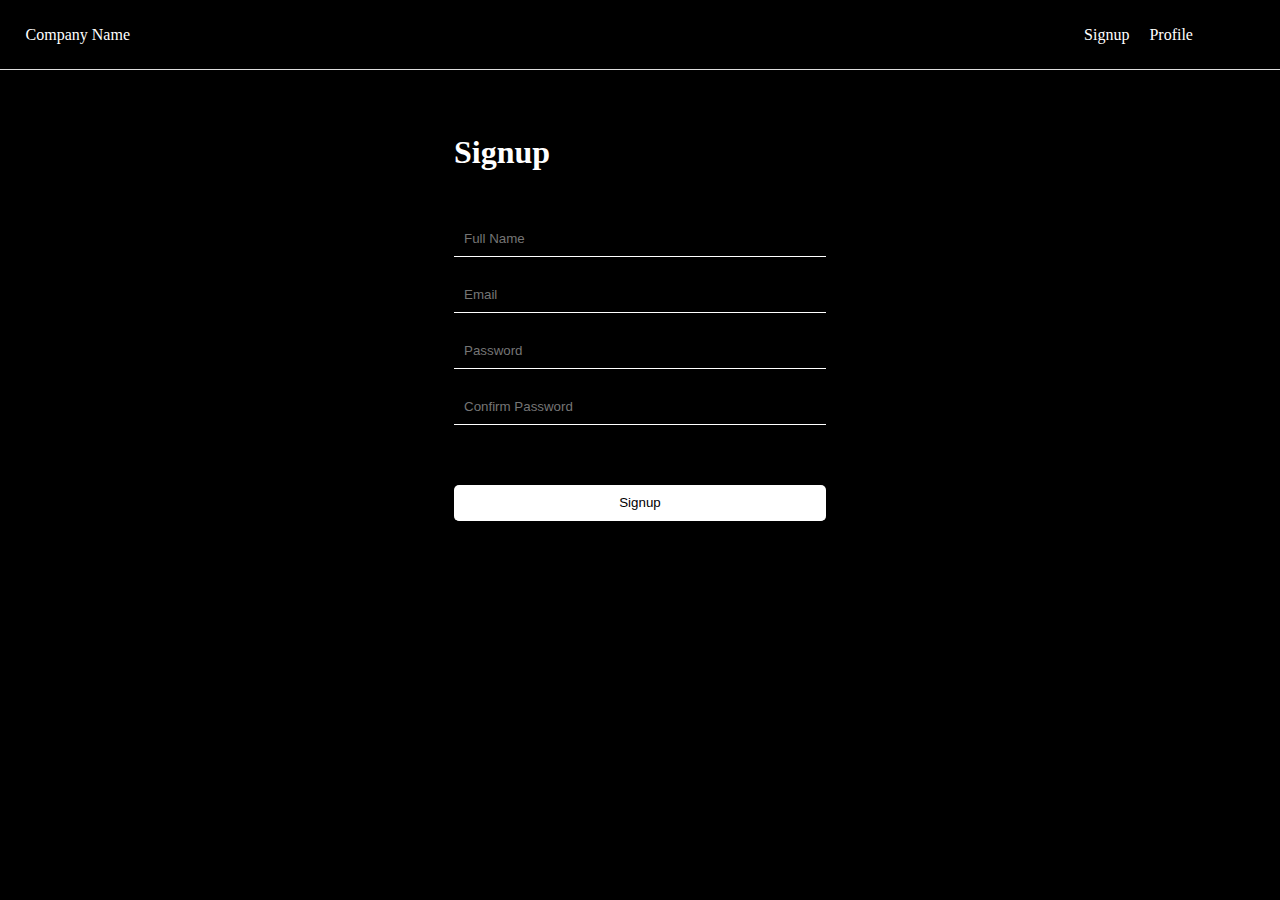
<file: index.html>
<!DOCTYPE html>
<html lang="en">
<head>
    <meta charset="UTF-8">
    <meta http-equiv="X-UA-Compatible" content="IE=edge">
    <meta name="viewport" content="width=device-width, initial-scale=1.0">
    <title>SignUP Page</title>
    <link rel="stylesheet" href="style.css">
</head>
<body>
    <nav>
        <div id="Logo">Company Name</div>
        <div id="menu">
            <a href="index.html">Signup</a>
            <a href="/profile.html">Profile</a>
        </div>
    </nav>
    <form action="">
        <h1>Signup</h1>
        <input type="text" name="Fname" id="Fname" placeholder="Full Name" >
        <input type="email" name="Email" id="Email" placeholder="Email" >
        <input type="password" name="pwd" id="pwd" placeholder="Password" >
        <input type="password" name="confirmpwd" id="confirmpwd" placeholder="Confirm Password" >
        <p class="error"></p>
        <p class="success"></p>
        <button type="submit">Signup</button>
    </form>
    <script src="script.js"></script>
</body>
</html>
</file>
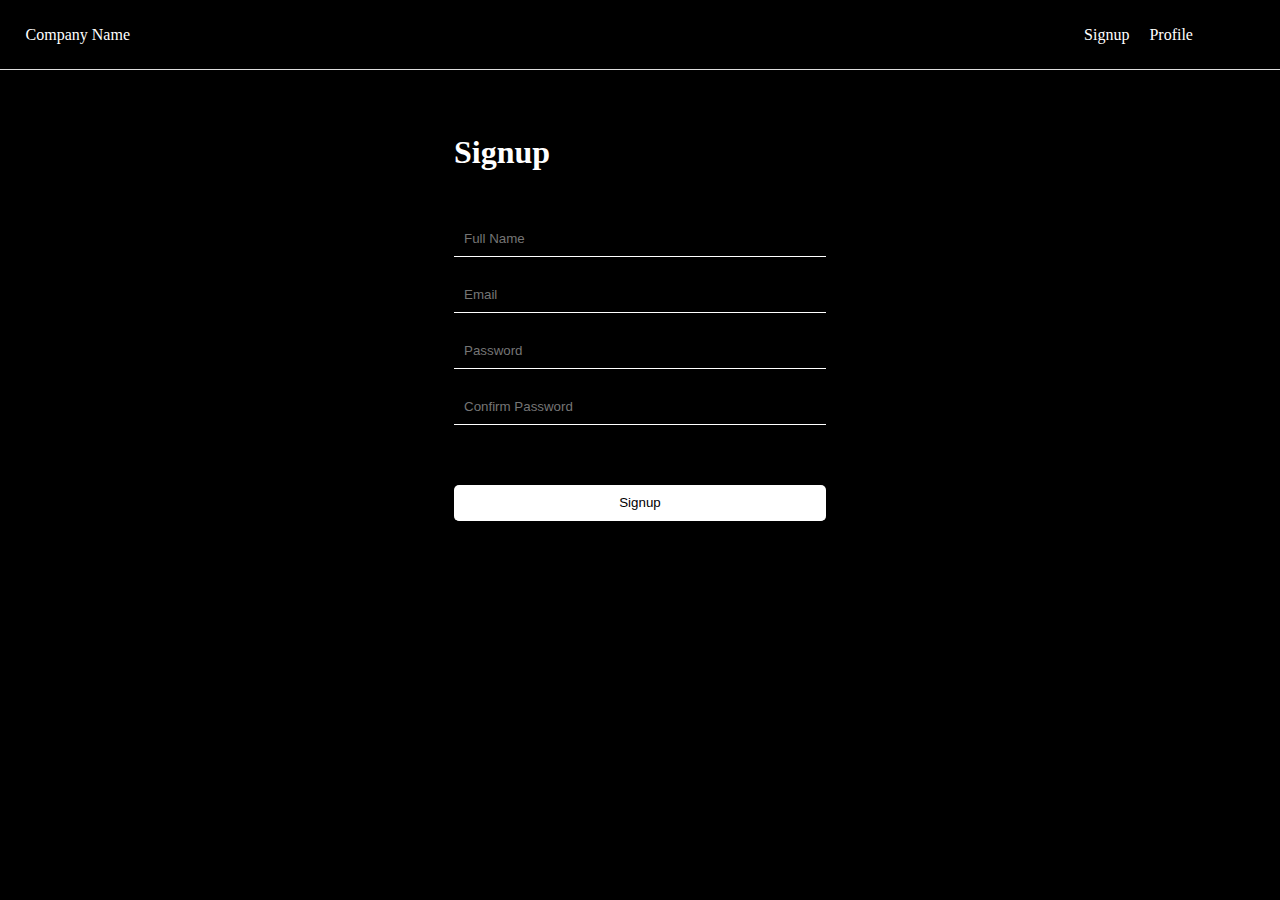
<file: profile.html>
<!DOCTYPE html>
<html lang="en">
<head>
    <meta charset="UTF-8">
    <meta http-equiv="X-UA-Compatible" content="IE=edge">
    <meta name="viewport" content="width=device-width, initial-scale=1.0">
    <title>Profile</title>
    <link rel="stylesheet" href="style1.css">
</head>
<body>
    <nav>
        <div id="Logo">Company Name</div>
        <div id="menu">
            <a href="index.html">Signup</a>
            <a href="/profile.html">Profile</a>
        </div>
    </nav>
    <section>
        <h1>Profile</h1>
        <p><span id="heads">Full Name:</span> <span id="fullName"></span></p>
        <p><span id="heads">Email:</span> <span id="email"></span></p>
        <p><span id="heads">Password:</span> <span id="passwordEl"></span></p>
      
        <button id="logoutBtn">Logout</button>
    </section>     
      <script src="script1.js"></script>
</body>
</html>
</file>
<file: style.css>
* {
    margin: 0;
    padding: 0;
    box-sizing: border-box;
  }
  
  body {
    background-color: black;
    color: rgb(255, 255, 255);
  }
  
  nav {
    display: flex;
    align-items: center;
    justify-content: space-between;
    flex-wrap: wrap;
    width: 100%;
    border-bottom: 1px solid rgb(221, 221, 221);
    padding: 2%;
  }
  
  a {
    text-decoration: none;
    color: rgb(255, 255, 255);
  }
  
  #menu {
    display: flex;
    justify-content: space-evenly;
    gap: 20px;
    padding-right: 5%;
  }
  
  form {
    display: flex;
    align-items: left;
    justify-content: center;
    flex-direction: column;
    padding: 5%;
    width: 100%;
    max-width: 500px;
    margin: 0 auto;
  }
  
  label {
    margin-bottom: 10px;
  }
  
  input {
    background-color: black;
    color: white;
    border: none;
    border-bottom: 1px solid white;
    margin-bottom: 20px;
    padding: 10px;
    width: 100%;
    max-width: 400px;
  }
  
  button {
    cursor: pointer;
    background-color: rgb(255, 255, 255);
    color: black;
    padding: 10px 20px;
    border-radius: 5px;
    border: none;
    width: 100%;
    max-width: 400px;
    border-bottom: 1px solid white;
    transition: background-color 0.2s ease-in-out;
  }
  
  button:hover {
    background-color: rgb(0, 0, 0);
    color: white;
  }
  
  .error {
    color: red;
    margin-bottom: 20px;
  }
  
  .success {
    color: green;
    margin-bottom: 20px;
  }

  h1{
    margin-bottom: 50px;
  }
</file>
<file: style1.css>
*{
    margin: 0;
    padding: 0;
}

body{
    background-color: black;
    color: rgb(255, 255, 255)
}

nav{
    display: flex;
    align-items: center;
    justify-content: space-between;
    flex-wrap: wrap;
    width: 100%;
    border-bottom: 1px solid rgb(221, 221, 221);
    padding: 2%;
}
a{
    text-decoration: none;
    color: rgb(255, 255, 255);
}

#menu{
    display: flex;
    justify-content: space-evenly;
    gap: 20px;
    padding-right: 5%;
}

section{
    display: flex;
    flex-direction: column;
    align-items: left;
    justify-content: center;
    padding: 10%;

}

button {
    cursor: pointer;
    background-color: rgb(255, 255, 255);
    color: black;
    padding: 10px 20px;
    border-radius: 5px;
    border: none;
    width: 100%;
    max-width: 400px;
    border-bottom: 1px solid white;
    transition: background-color 0.2s ease-in-out;
  }
  
  button:hover {
    background-color: rgb(0, 0, 0);
    color: white;
  }
  
p{
    margin:20px;
    margin-left:0px;
}

span{
    color: white;
    font-weight: bold;
    margin-left: 10px;
}

#heads{
    margin-left: 0%;
    font-size: large;
}

h1{
    margin-bottom: 50px;
  }
</file>
